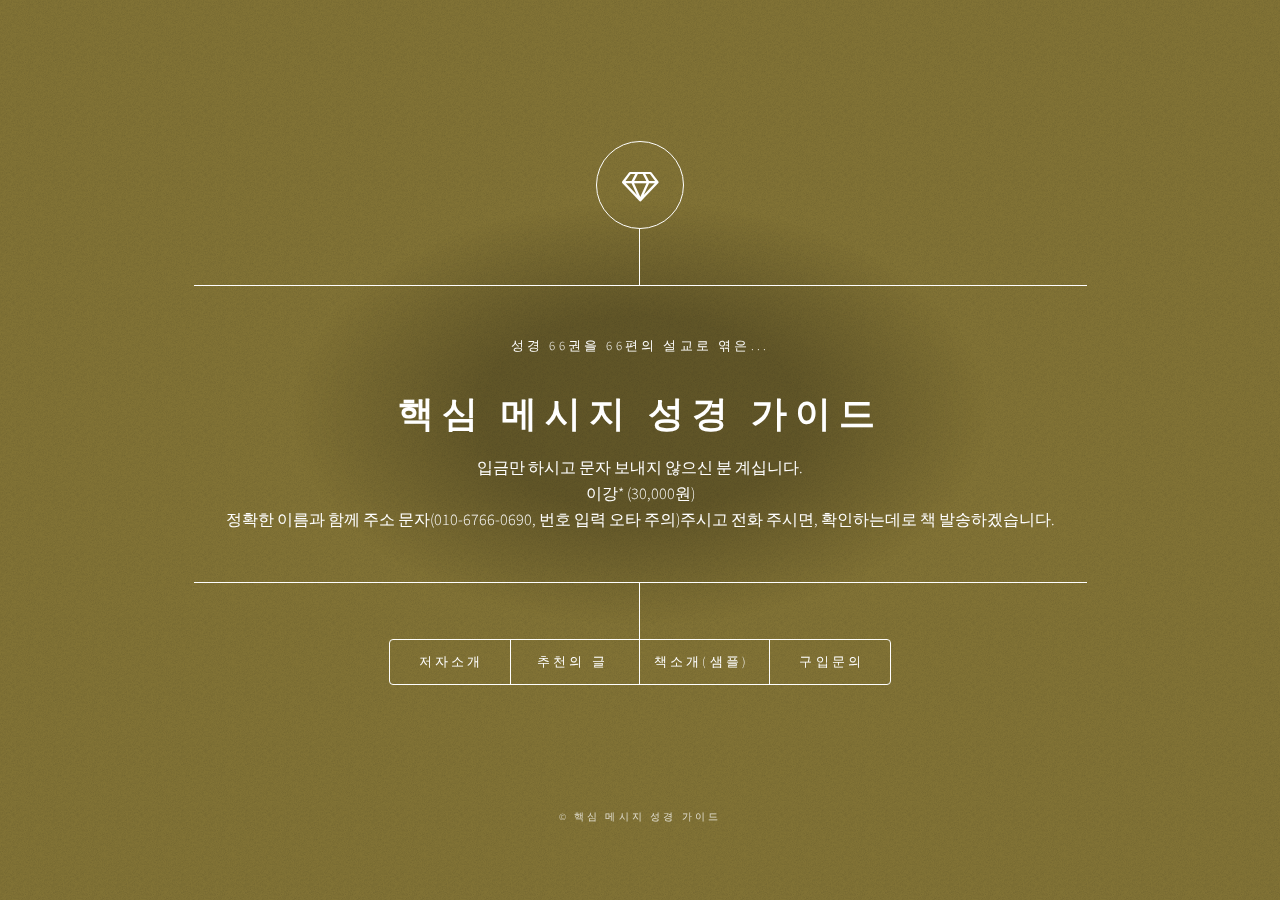
<file: index.html>
<!DOCTYPE HTML>
<!--
Dimension by HTML5 UP
html5up.net | @ajlkn
Free for personal and commercial use under the CCA 3.0 license (html5up.net/license)
-->
<html>
<head>
	<!-- Global site tag (gtag.js) - Google Analytics -->
	<script async src="https://www.googletagmanager.com/gtag/js?id=UA-110671961-1"></script>
	<script>
	window.dataLayer = window.dataLayer || [];
	function gtag(){dataLayer.push(arguments);}
	gtag('js', new Date());

	gtag('config', 'UA-110671961-1');
	</script>

	<title>핵심 메시지 성경 가이드</title>
	<meta charset="utf-8" />
	<meta name="theme-color" content="#f1d152" />
	<meta name="viewport" content="width=device-width, initial-scale=1, user-scalable=no" />
	<link rel="stylesheet" href="assets/css/main.css" />
	<!--[if lte IE 9]><link rel="stylesheet" href="assets/css/ie9.css" /><![endif]-->
	<noscript><link rel="stylesheet" href="assets/css/noscript.css" /></noscript>
</head>
<body>
	<!-- Wrapper -->
	<div id="wrapper">

		<!-- Header -->
		<header id="header">
			<div class="logo">
				<span class="icon fa-diamond"></span>
			</div>
			<div class="content">
				<div class="inner">
					<p>성경 66권을 66편의 설교로 엮은...</p>
					<h1>핵심 메시지 성경 가이드</h1>
					입금만 하시고 문자 보내지 않으신 분 계십니다.<br/>
					이강* (30,000원) <br/>
					정확한 이름과 함께 주소 문자(010-6766-0690, 번호 입력 오타 주의)주시고 전화 주시면, 확인하는데로 책 발송하겠습니다.
				</div>
			</div>
			<nav>
				<ul>
					<li><a href="#intro">저자소개</a></li>
					<li><a href="#recommendation">추천의 글</a></li>
					<li><a href="#about">책소개(샘플)</a></li>
					<li><a href="#contact">구입문의</a></li>
					<!--<li><a href="#elements">Elements</a></li>-->
				</ul>
			</nav>
		</header>

		<!-- Main -->
		<div id="main">

			<!-- Intro -->
			<article id="intro">
				<h2 class="major">저자소개: 남영섭 목사</h2>
				<span class="image main"><img src="images/author.jpg" alt="" /></span>

				<h3>약력</h3>

				<ul class=bio>
					<li>경북 청송 출생(1 9 4 7 )</li>
					<li>경북 청송도평교회에서 신앙생활</li>
					<li>세례(1 9 6 4 년 1 1 월 2 9 일 집례: 정연발 목사)</li>
					<li>목사안수(1 9 8 1 년 9 월 9 일 대구노회)</li>
					<li>대신대학교</li>
					<li>단국대학교 교육대학원 상담심리학 전공</li>
					<li>총신대학 신학대학원, 목회대학원</li>
					<li>의성 누곡, 신리, 포항 하사, 오상교회 전도사 시무</li>
					<li>경중노회 주교연합회 2 3 대 회장 역임</li>
					<li>경산교회 전임전도사 시무</li>
					<li>대구 성지교회 강도사 시무</li>
					<li>서울 혜림교회 부목사 시무</li>
					<li>총회교육부, 고시부, 전도부 실행위원 역임</li>
					<li>동서울노회 교육부장 역임</li>
					<li>동서울노회 교역자회 회장 역임</li>
					<li>동서울노회장 역임</li>
					<li>총회부흥사회 실무회장</li>
					<li>송파경찰서 경목회장 역임</li>
					<li>서울 강동교회 담임(1 9 8 5 ~ 현재)</li>
				</ul>
				<h3>저서</h3>
				<ul class=bio>
					<li>절기설교 가이드(계시록 출판사, 2 0 0 4 )</li>
					<li>주제별 설교 가이드(계시록 출판사, 2 0 0 7 )</li>
					<li>전도 설교 가이드(계시록 출판사, 2 0 1 3 )</li>
				</ul>
			</article>

			<!-- Work -->
			<article id="recommendation">
				<h2 class="major">추천의 글</h2>
				<!--<span class="image main"><img src="images/pic02.jpg" alt="" /></span>-->
				<h3><목회의 마지막 열매></h3>
				<p>
					노회에서 존경 받으며 오랜동안 목회해 오시던 남영섭목사님이 귀중한 설교집을 내셨습니다. 몇 차례 사양했으나 굳이 한미한 목회자의 추천을 간청하셔서 몇 자 적습니다. 이것은 설교집입니다. 한 목회자가 오랜 세월 눈물로 목회하면서 마음 깊은 곳에서 길어낸 설교입니다. 그래서 이 설교에는 성도들에게 한 말씀이라도 더 잘 가르쳐야 겠다는 열정이 담겨 있습니다. 더욱이 한두 구절이 아니라 성경 전체를 풀어서 가르쳐보려는 열심이 이 책을 쓰게 하였습니다. 교인들에게는 좋은 성경공부 교재가 될 것이며, 후학들에게는 성경을 설교하고자 하는 마음을 갖게 할 것입니다. 바라기는 이 책을 읽는 모든 분들께 하나님의 은혜가 함께 하기를 빕니다.
				</p>
				<p align=right>김남준 목사 (열린교회)</p>

				<h3><성경의 핵심을 깊이 있게 파헤친 이 책을 추천하면서...></h3>
				<p>
					과학자들 사이에 파괴적 기술(Destructive Technology)이란 개념이 있다. 새로운 세기에 걸맞는 창의적인 아이디어를 만들어 내기 위해서는 낡은 기술을 해체하고 분해한 뒤에 새로운 기술을 쌓아 올려야 한다는 것이다. 새로운 기술을 개발하는데 가장 걸림돌이 되는 낡은 기술을 파괴하여야 한다는 원리이다.
				</p>
				<p>
					신앙의 세계도 마찬가지이다. 인본주의와 세속주의에 물든 우리의 잘못된 신앙생활의 관행을 타파하고 새로우면서도 창의적인 신앙생활을 하기 위해서는 새롭고도 과감한 시도가 필요하다고 생각한다. 마르셀 프루스트가 “진정한 발견의 항해는 새로운 땅을 찾는 것이 아니라 새로운 눈을 갖는 것”이라고 말했듯이 이 책의 저자 남 영섭 목사님은 평생의 목회 경험에서 생긴 혜안(慧眼)으로 성경을 심도 있게 관찰 연구하여 성경의 핵심적인 내용을 진액으로 만들어 메시지(설교) 형식으로 우리 독자들에게 제시하고 있다.
				</p>
				<p>
					구약에서는 자신을 거룩하게 구별하여(레11:44~45), 좌우로 치우치지 말고(수5:10~15), 사람의 본분을 다하여(전12:9~14), 여호와께 돌아와서(사55:6~13), 여호와를 힘써 알고(호6:1~3), 더딜지라도 끝까지 기다리면(하박국2:1~4) 반드시 좋게 되는 날이 올 것임을 강조하고 있다.
				</p>
				<p>
					신약에서는 왕과 종으로(마2:1~11, 막10:42~45) 오신 예수 그리스도, 인자와 아들로 오신 예수 그리스도(눅19:9~10, 요20:30~31)를 소개하고 그의 증인이 될 것을 강조한다(행1:8). 그러기 위해서는 오직 믿음으로 살아(롬1:16~1), 십자가만을 자랑하고(갈갈6:14), 오래 참아 기다리면 성경에 약속된 복을 반드시 받을 것임을(히6:13~20) 강조한다.
				</p>
				<p>
					17세기 영국의 목사이며 시인이었던 존 단(John Donne, 1572~1631)의 “때려 부수소서 내 마음을(Batter my heart)”라는 시가 떠오른다. “때려 부수소서 내 마음을, 삼위일체 하나님이시여, 당신은 여태껏 단지 두들기고, 입김불고, 비추고, 그리고 수선하려고 할 뿐입니다. 제가 일어나서 설 수 있도록, 저를 꺼꾸러뜨리소서, 그리고 당신의 힘을 쏟아서 깨고, 불고, 태워서 나를 새로이 만드소서…” 라고 기도 형식의 시를 통해 독자들에게 메시지를 선포했듯이 본서의 저자 남영섭목사님은 성경의 핵심을 예리하게 파헤쳐 조리 있게 정리하여 독자들의 마음을 두들기고, 신앙생활의 잘못된 관행을 파괴하고 다시 세워 한국교회와 목회자들, 그리고 많은 그리스도 인들이 성경말씀에 충실하기를 간절히 바라고 있다. 그러한 이 책을 접하는 모든 독자들은 말씀으로 풍성한 은혜를 받고 넘치는 하나님의 은택과 은총을 받으리라 확신하면서 이 책을 강력히 추천한다.
				</p>
				<p align=right>신삼철 목사 (천호교회)</p>

				<h3><핵심 메시지 성경 가이드를 추천하며...></h3>
				<p>
					예전의 어르신들의 말씀들 가운데 “깊은 곳의 샘물은 보약과도 같다”라는 말씀을 들은 적이 있습니다. 이 말씀의 뜻은 깊은 곳의 샘물은 어떠한 오염 물질이나 불순 물질이 섞이지 아니한 순수한 물의 가치를 지니기에, 사람의 몸에 꼭 필요한 영양분만 공급하기 때문인 것입니다. 그렇기에 여기 신앙과 삶의 깊은 곳에서 우러나오는 저자의 글들은 오늘을 살아가는 우리들 모두에게, 삶과 영혼을 살리는 너무나도 풍부한 영양들로 가득 찬 말씀이기에, 모든 분들에게 추천 해드리며, 모든 독자들에게 놀라운 능력들이 함께 하시기를 기도드립니다.
				</p>
				<p align=right>유병용 목사 (브니엘교회)</p>
			</article>

			<!-- About -->
			<article id="about">
				<h2 class="major">책소개</h2>
				<span class="image main"><img src="images/cover_front.jpg" alt="" /></span>
				<h2 class="major">저자의 글</h2>
				<p>
					「핵심 메시지 성경 가이드」를 쓰게된 동기는, 목회 막바지에 다다르면서, 이때까지 내가 무엇을 성도들 앞에서 전했는지 돌아보게 되면서 시작되었습니다. 목회하는 내내 하나님의 말씀으로 성도들을 목양하기 위해 고군분투 했지만, 마음 한 구석에는 여전히 아쉬움이 컸습니다. 이로 인해 제 마음은 늘 심한 갈등에 사로 잡혀 있었습니다. 이것이 동기가 되어, 창세기부터 요한계시록까지 다 전해야겠다는 결심을 하게 되었고, 무릎을 꿇고 성경을 다시 탐독하며 핵심 메시지를 정리하게 되었습니다. 그 결과물이 「핵심 메시지 성경 가이드」라는 책으로 나오게 되었습니다. 이 책을 통해 성경66권이 과연 무엇을 말하는지 묵상하고 고민하며 찾은 중요한 메시지를 66편의 설교로 정리하였습니다.
				</p>
				<p>
					복잡한 설교 흐름을 피하기 위해, 말씀의 내용을 세 가지 질문에 기반하여 다음과 같은 틀 안에서 정리하였습니다.</br>
					① 성경의 구성(이 성경은 어떤 내용으로 구성되었는가?)<br/>
					② 예수 그리스도(이 성경은 예수 그리스도를 어떻게 계시하고 있는가?)<br/>
					③ 교훈(이 성경의 중요한 영적 교훈은 무엇인가?)<br/>
				</p>
				<p>
					시편95:7에서 다윗은 하나님의 말씀 즉 메시지를 하나님의 음성으로 표현했습니다. 하나님의 메시지란 인생들을 향한 하나님의 소식 혹은 음성을 말합니다. 노아, 모세, 다윗처럼 성경에 나오는 수많은 믿음의 사람들은 하나님의 음성에 귀를 기울였습니다. 우리는 하나님의 메시지가 담긴 성경을 아는 만큼 하나님과, 하나님의 성품, 하나님의 뜻을 알게 됩니다. 성경을 아는 만큼 지혜의 인생이 됩니다. 또한, 성경을 아는 만큼 복 있는 인생을 살 수 있습니다.
					「핵심 메시지 성경 가이드」가 설교 준비에 좋은 재료를 제공하는 것뿐 아니라, 성경에 담겨 있는 하나님의 메시지를 발견하고, 그 메시지를 삶에 적용할 수 있게 도움을 주는 마중물의 역할을 할 수 있기를 소망해 봅니다. 그리고 「핵심 메시지 성경 가이드」 원고 정리에 수고한 아들 남재창 박사와 김진욱 전도사님께 고마운 마음을 전합니다. 또 홍이인쇄사 홍수용 사장님 께도 깊은 감사를 전합니다.
				</p>
				<p align=right>2017년 8월 여주후리수양관에서<br/>저자 남영섭</p>
			</p>
			<h2 class="major">목차</h2>

			<h3>제 1부 모세오경</h3>
			<p>
				/<a href=pdf/genesis.pdf target="_blank" class=yellowlink>샘플 내려받기</a>/ 믿음의 가문을 세우라(창세기12:1~9) <br/>
				노예의 삶으로부터 탈출하라(출애굽기14:21~31)<br/>
				거룩하라(레위기11:44~45)<br/>
				질서를 지키라(민수기1:44~54)<br/>
				율법을 재교육 하라(신명기5:1~10)<br/>
			</p>
			<h3>제 2부 역사서</h3>
			<p>
				치우치지 말라(여호수아 5:10~15)<br/>
				거역하지 말라(사사기 2:16~23)<br/>
				/<a href=pdf/ruth.pdf target="_blank" class=yellowlink>샘플 내려받기</a>/ 선택을 잘하라(룻기 1:15~18)<br/>
				/<a href=pdf/samuel1.pdf target="_blank" class=yellowlink>샘플 내려받기</a>/ 오직 순종하라(사무엘상 7:3~4)<br/>
				은총을 빼앗기지 말라(사무엘하 7:8~17)<br/>
				선악간에 갚으리라(열왕기상 3:6~10)<br/>
				선악간에 보응하리라(열왕기하 23:24~27)<br/>
				좋은 역사를 남기라(역대상 17:16~27)<br/>
				하나님은 공의로우시니라(역대하 7:12~18)<br/>
				포로에서 해방되라(에스라 1:1~4)<br/>
				어두움에서 벗어나라(느헤미야 2:5~10)<br/>
				위기에서 벗어나라(에스더 9:20~28)<br/>
			</p>
			<h3>제 3부 시가서</h3>
			<p>
				끝까지 참으라(욥기 23:10~17)<br/>
				/<a href=pdf/psalm.pdf target="_blank"  class=yellowlink>샘플 내려받기</a>/ 하나님께 합당한 예배자가 되라(시편 105:1~11)<br/>
				지혜롭게 살아라(잠언 1:1~9)<br/>
				사람의 본분을 다하라(전도서 12:9)<br/>
				서로 사랑하라(아가서 2:10~14)<br/>
			</p>
			<h3>제 4부 대선지서</h3>
			<p>
				여호와께 돌아오라(이사야 55:6~13)<br/>
				/<a href=pdf/jr.pdf target="_blank" class=yellowlink>샘플 내려받기</a>/ 하나님을 거역하지 말라(예레미야 17:5~11)<br/>
				울어야 할 때 울어라(예레미야 애가 1:1~8)<br/>
				너희는 내가 여호와인 줄 알라(에스겔 6:1~7)<br/>
				마지막 때를 기다리라(다니엘 12:5~13)<br/>
			</p>
			<h3>제 5부 소선지서</h3>
			<p>
				/<a href=pdf/hosea.pdf target="_blank" class=yellowlink>샘플 내려받기</a>/ 힘써 여호와를 알라(호세아 6:1~3)<br/>
				내게로 돌아오라(요엘 2:12~14)<br/>
				여호와를 찾으라(아모스 5:4~6)<br/>
				행한대로 갚으리라(오바댜 1:15~21)<br/>
				일어나 선포하라(요나 3:1~10)<br/>
				너희는 들으라(미가 1:1~7)<br/>
				하나님의 공의를 선포하라(나훔 1:1~8)<br/>
				더딜지라도 기다리라(하박국 2:1~4)<br/>
				너는 오직 나를 경외하라(스바냐 3:1~7)<br/>
				하나님의 일에 참여하라(학개1:7~11)<br/>
				너희는 돌아오라(스가랴 1:1~6)<br/>
				오직 여호와를 존귀하게 여기라(말라기 2:1~9)<br/>
			</p>
			<h3>제 6부 사복음서</h3>
			<p>
				/<a href=pdf/gospels.pdf target="_blank" class=yellowlink>샘플 내려받기</a>/ 왕으로 오신 예수님을 경배하라(마태복음 21:1~11)<br/>
				종으로 오신 예수님을 경배하라(마가복음 10:42~45)<br/>
				인자로 오신 예수님을 경배하라(누가복음 19:9~10)<br/>
				아들로 오신 예수님을 경배하라(요한복음 20:30~31)<br/>
			</p>
			<h3>제 7부 역사서</h3>
			<p>
				예수님의 증인이 되라(사도행전 1:8)<br/>
			</p>
			<h3>제 8부 바울서신</h3>
			<p>
				오직 믿음으로 살라(로마서 1:16~17)<br/>
				덕을 세우는 자가 되라(고린도전서 1:10~17)<br/>
				온전케 되라(고린도후서 13:11~13)<br/>
				바르게 믿으라(갈라디아서 3:10~14)<br/>
				부름에 합당하게 하라(에베소서 4:1~3)<br/>
				선한 것을 분별하라(빌립보서 1:3~11)<br/>
				믿음에 굳게 서라(골로새서 2:6~10)<br/>
				재림 신앙으로 굳게 서라(데살로가니가전서 4:13~18)<br/>
				주의 재림을 열망하라(데살로니가후서 2:1~4)<br/>
				선한 싸움을 싸우라(디모데전서 6:11~16)<br/>
				배우고 확신하는 자가 되라(디모데후서 3:13~17)<br/>
				교회를 진리로 바로 세우라(디도서 3:8~11)<br/>
				한 생명을 소중히 여기라(빌레몬서 1:8~14)<br/>
			</p>
			<h3>제 9부 공동서신</h3>
			<p>
				오래 참아 약속된 복을 받으라(히브리서 6:13~20)<br/>
				/<a href=pdf/james.pdf target="_blank" class=yellowlink>샘플 내려받기</a>/ 행함으로 믿음을 보이라(야고보서 2:18~26)<br/>
				굳게 서라(베드로전서 5:8~11)<br/>
				재림소망으로 굳게 서라(베드로후서 3:1~7)<br/>
				하나님은 사랑이시니라(요한일서 4:7~12)<br/>
				진리와 사랑 안에 거하라(요한이서 1:1~3)<br/>
				진리 안에서 행하라(요한삼서 1:1~4)<br/>
				믿음의 도를 위하여 힘써 싸우라(유다서 1:1~4)<br/>
			</p>
			<h3>제 10부 예언서</h3>
			<p>
				/<a href=pdf/rv.pdf target="_blank" class=yellowlink>샘플 내려받기</a>/ 장차 될 일에 대한 계시니라(요한계시록 1:1~3)<br/>
			</p>


			<span class="image main"><img src="images/cover_back.jpg" alt="" /></span>

			<h2 class="major">오탈자 수정</h2>
			<h3>노란표지</h3>
			<ul>
				<li>7페이지: (롬1:16~1) → (롬1:16~1)</li>
				<li>13페이지: 원수-약한자 → 원수-악한자</li>
				<li>16페이지: 자녀(백성)로소 → 자녀(백성)로서</li>
				<li>31페이지: (3) 가나안 땅 입국준비 → (3) 가나안 땅 입국준비(26~36장)</li>
				<li>34페이지: (3) 하나님이 지시하신 은나팔 → (3) 하나님이 지시하신 은나팔(10장)</li>
				<li>38페이지: (1) 불과 구름은 인도하시는 예수 그리스도를 예표합니다. → (1) 불과 구름은 인도하시는 예수 그리스도를 예표합니다.(1:33)</li>
				<li>38페이지: (2) 모세는 중보자 되시는 예수 그리스도를 예표합니다. → (2) 모세는 중보자 되시는 예수 그리스도를 예표합니다.(5:16)</li>
				<li>39페이지: (3) 유일신 하나님을 재강조합니다. → (3) 유일신 하나님을 재강조합니다.(6:4,4:39)</li>
				<li>47페이지: (6) 인생 최후에 남겨야 할 유언 → (6) 인생 최후에 남겨야 할 유언.(24:14)</li>
				<li>48페이지: (7) 가나안 정복의 중요한 영적 메시지 → (7) 가나안 정복의 중요한 영적 메시지(24:15)</li>
				<li>51페이지: (1) 범죄한 이스라엘의 구원을 위해 보냄 받은 13명의 사사는 구원자 예수 그리스도를 예표합니다. → (1) 범죄한 이스라엘의 구원을 위해 보냄 받은 13명의 사사는 구원자 예수 그리스도를 예표합니다.(2:16)</li>
				<li>51페이지: (2) 여호와 살롬은 평강의 주님으로 세상에 오신 예수 그리스도를 예표 합니다. → (2) 여호와 살롬은 평강의 주님으로 세상에 오신 예수 그리스도를 예표 합니다.(2:24)</li>
				<li>51페이지: (3) 번제와 화목제는 예수 그리스도의 십자가 희생을 예표합니다. → (3) 번제와 화목제는 예수 그리스도의 십자가 희생을 예표합니다.(20:26)</li>
				<li>52페이지 (2) 마지막 문장: 중요한 신앙 자제입니다. → 중요한 신앙 자세입니다.</li>
				<li>74페이지: 하나님은 그 인생의 선악... → 다윗은 그 인생의 선악...</li>
				<li>74페이지: 열왕의 대표적 왕인 다윗은 선악에 대하여 갚으싶니다. → (전체삭제)
				<li>116페이지: 하나님님께서 → 하나님께서</li>
				<li>120페이지: 지혜지가 되어 → 지혜자가 되어</li>
				<li>127페이지: (1) 솔로몬왕은 예수 그리스도의 예표입니다. → (1) 솔로몬왕은 예수 그리스도의 예표입니다.(1:14)</li>
				<li>245페이지 제목: 오직 믿음으로 살리라 → 오직 믿음으로 살라</li>
				<li>269페이지: (2) 계시의 정신에 의한 위대한 영적 지식(17~19장) → (2) 계시의 정신에 의한 위대한 영적 지식(1:17~19)</li>
				<li>298페이지: (7) 성령을 배우는 자의 유익을 교훈합니다. → (7) 성경을 배우는 자의 유익을 교훈합니다.</li>
				<li>304페이지: (1) 바울 사도의 하나님을 향한 감사(1 장) → (1) 바울 사도의 하나님을 향한 감사(1~7)</li>
				<li>313페이지: (3) 영원한 구원의 근원의 되신 예수 그리스도(5:8~9) → (3) 영원한 구원의 근원 되신 예수 그리스도(5:8~9)</li>
				<li>320페이지: 헤치는 → 해치는</li>
				<li>356페이지: (3) 장차 될 일에 대한 계시(4~22 장) → (3) 장차 될 일에 대한 계시(4~9장)</li>
				<li>357페이지: 1 4 → 1/4</li>
				<li>357페이지: 1 3 → 1/3</li>
			</ul>
			<h3>파란표지</h3>
			<ul>
				<li>6페이지: (롬1:16~1) → (롬1:16~1)</li>
				<li>13페이지: 원수-약한자 → 원수-악한자</li>
				<li>17페이지: 자녀(백성)로소 → 자녀(백성)로서</li>
				<li>32페이지: (3) 가나안 땅 입국준비 → (3) 가나안 땅 입국준비(26~36장)</li>
				<li>35페이지: (3) 하나님이 지시하신 은나팔 → (3) 하나님이 지시하신 은나팔(10장)</li>
				<li>39페이지: (1) 불과 구름은 인도하시는 예수 그리스도를 예표합니다. → (1) 불과 구름은 인도하시는 예수 그리스도를 예표합니다.(1:33)</li>
				<li>39페이지: (2) 모세는 중보자 되시는 예수 그리스도를 예표합니다. → (2) 모세는 중보자 되시는 예수 그리스도를 예표합니다.(5:16)</li>
				<li>40페이지: (3) 유일신 하나님을 재강조합니다. → (3) 유일신 하나님을 재강조합니다.(6:4,4:39)</li>
				<li>47페이지: (6) 인생 최후에 남겨야 할 유언 → (6) 인생 최후에 남겨야 할 유언.(24:14)</li>
				<li>48페이지: (7) 가나안 정복의 중요한 영적 메시지 → (7) 가나안 정복의 중요한 영적 메시지(24:15)</li>
				<li>51페이지: (1) 범죄한 이스라엘의 구원을 위해 보냄 받은 13명의 사사는 구원자 예수 그리스도를 예표합니다. → (1) 범죄한 이스라엘의 구원을 위해 보냄 받은 13명의 사사는 구원자 예수 그리스도를 예표합니다.(2:16)</li>
				<li>51페이지: (2) 여호와 살롬은 평강의 주님으로 세상에 오신 예수 그리스도를 예표 합니다. → (2) 여호와 살롬은 평강의 주님으로 세상에 오신 예수 그리스도를 예표 합니다.(2:24)</li>
				<li>51페이지: (3) 번제와 화목제는 예수 그리스도의 십자가 희생을 예표합니다. → (3) 번제와 화목제는 예수 그리스도의 십자가 희생을 예표합니다.(20:26)</li>
				<li>52페이지 마지막 문장: 중요한 신앙 자제입니다. → 중요한 신앙 자세입니다.</li>
				<li>74페이지: 하나님은 그 인생의 선악... → 다윗은 그 인생의 선악...</li>
				<li>74페이지: 열왕의 대표적 왕인 다윗은 선악에 대하여 갚으싶니다. → (전체삭제)
				<li>116페이지: 하나님님께서 → 하나님께서</li>
				<li>121페이지: 지혜지가 되어 → 지혜자가 되어</li>
				<li>128페이지: (1) 솔로몬왕은 예수 그리스도의 예표입니다. → (1) 솔로몬왕은 예수 그리스도의 예표입니다.(1:14)</li>
				<li>248페이지 제목: 오직 믿음으로 살리라 → 오직 믿음으로 살라</li>
				<li>273페이지: (2) 계시의 정신에 의한 위대한 영적 지식(17~19장) → (2) 계시의 정신에 의한 위대한 영적 지식(1:17~19)</li>
				<li>303페이지: (7) 성령을 배우는 자의 유익을 교훈합니다. → (7) 성경을 배우는 자의 유익을 교훈합니다.</li>
				<li>309페이지: (1) 바울 사도의 하나님을 향한 감사(1 장) → (1) 바울 사도의 하나님을 향한 감사(1~7)</li>
				<li>317페이지: (3) 영원한 구원의 근원의 되신 예수 그리스도(5:8~9) → (3) 영원한 구원의 근원 되신 예수 그리스도(5:8~9)</li>
				<li>325페이지: 헤치는 → 해치는</li>
				<li>360페이지: (3) 장차 될 일에 대한 계시(4~22 장) → (3) 장차 될 일에 대한 계시(4~9장)</li>
				<li>360페이지: 1 4 → 1/4</li>
				<li>360페이지: 1 3 → 1/3</li>
			</ul>

		</article>

		<!-- Contact -->
		<article id="contact">
			<h2 class="major">구입문의</h2>
			<h3>서점구입</h3>
			<p>
				책값 12,000원<br/>
				엠마오 서점 (서울, 02-409-6941)
			</p>

			<h3>저자 직접 구입</h3>
			<p>
				책값 12,000원 (택배비 저자 부담)<br/>
				* 입금계좌로 송금하시고 주소/성명/연락처로 문자 주신 후 전화주시면 일과시간에 바로 보내드립니다.<br/>
				* 전화번호 잘못 입력으로 입금만 하시고 문자를 못받는 경우가 있으니, 입금하시고 주소/성명/연락처 문자 주신 후 꼭 전화주십시오.<br/>
				* 택배가 일주일 이상 도착하지 않을 경우, 저자 전화로 연락하셔서 송금 날짜, 성명, 주소 정보 등을 알려주십시오.<br/>
				<br/>
				* 대량구매시 할인 혜택이 있으니 저자와 직접 상의하십시오.
			</p>
			<p>
				전화(문자): 010-6766-0690 (남영섭 목사)<br/>
				국민은행: 082-24-0005-117 (남영섭)<br/>
				농협: 356-0737-0237-83 (남영섭)<br/>
				Email: corebible@lifove.net<br/>
			</p>
			<h3> 그 외 저서 구입</h3>
			<p>
				<img src=images/01_seasons.jpg width=30%>
				<img src=images/02_themes.jpg width=30%>
				<img src=images/03_evan.jpg width=30%>
				<br/>
				* 3권 함께 구입시 3만원에 보내드립니다.(택배비 저자 부담)
				<br/>
				<br/>
				* 각권 가격
				<br/>
				절기 설교 가이드: 10,000원
				<br/>
				핵심 주제 설교 가이드: 17,000원
				<br/>
				전도 설교 가이드: 10,000원
			</p>
			<!--<form method="post" action="#">
			<div class="field half first">
			<label for="name">Name</label>
			<input type="text" name="name" id="name" />
		</div>
		<div class="field half">
		<label for="email">Email</label>
		<input type="text" name="email" id="email" />
	</div>
	<div class="field">
	<label for="message">Message</label>
	<textarea name="message" id="message" rows="4"></textarea>
</div>
<ul class="actions">
<li><input type="submit" value="Send Message" class="special" /></li>
<li><input type="reset" value="Reset" /></li>
</ul>
</form>
<ul class="icons">
<li><a href="#" class="icon fa-twitter"><span class="label">Twitter</span></a></li>
<li><a href="#" class="icon fa-facebook"><span class="label">Facebook</span></a></li>
<li><a href="#" class="icon fa-instagram"><span class="label">Instagram</span></a></li>
<li><a href="#" class="icon fa-github"><span class="label">GitHub</span></a></li>
</ul>-->
</article>

<!-- Elements -->
<article id="elements">
	<h2 class="major">Elements</h2>

	<section>
		<h3 class="major">Text</h3>
		<p>This is <b>bold</b> and this is <strong>strong</strong>. This is <i>italic</i> and this is <em>emphasized</em>.
			This is <sup>superscript</sup> text and this is <sub>subscript</sub> text.
			This is <u>underlined</u> and this is code: <code>for (;;) { ... }</code>. Finally, <a href="#">this is a link</a>.</p>
			<hr />
			<h2>Heading Level 2</h2>
			<h3>Heading Level 3</h3>
			<h4>Heading Level 4</h4>
			<h5>Heading Level 5</h5>
			<h6>Heading Level 6</h6>
			<hr />
			<h4>Blockquote</h4>
			<blockquote>Fringilla nisl. Donec accumsan interdum nisi, quis tincidunt felis sagittis eget tempus euismod. Vestibulum ante ipsum primis in faucibus vestibulum. Blandit adipiscing eu felis iaculis volutpat ac adipiscing accumsan faucibus. Vestibulum ante ipsum primis in faucibus lorem ipsum dolor sit amet nullam adipiscing eu felis.</blockquote>
			<h4>Preformatted</h4>
			<pre><code>i = 0;

				while (!deck.isInOrder()) {
					print 'Iteration ' + i;
					deck.shuffle();
					i++;
				}

				print 'It took ' + i + ' iterations to sort the deck.';</code></pre>
			</section>

			<section>
				<h3 class="major">Lists</h3>

				<h4>Unordered</h4>
				<ul>
					<li>Dolor pulvinar etiam.</li>
					<li>Sagittis adipiscing.</li>
					<li>Felis enim feugiat.</li>
				</ul>

				<h4>Alternate</h4>
				<ul class="alt">
					<li>Dolor pulvinar etiam.</li>
					<li>Sagittis adipiscing.</li>
					<li>Felis enim feugiat.</li>
				</ul>

				<h4>Ordered</h4>
				<ol>
					<li>Dolor pulvinar etiam.</li>
					<li>Etiam vel felis viverra.</li>
					<li>Felis enim feugiat.</li>
					<li>Dolor pulvinar etiam.</li>
					<li>Etiam vel felis lorem.</li>
					<li>Felis enim et feugiat.</li>
				</ol>
				<h4>Icons</h4>
				<ul class="icons">
					<li><a href="#" class="icon fa-twitter"><span class="label">Twitter</span></a></li>
					<li><a href="#" class="icon fa-facebook"><span class="label">Facebook</span></a></li>
					<li><a href="#" class="icon fa-instagram"><span class="label">Instagram</span></a></li>
					<li><a href="#" class="icon fa-github"><span class="label">Github</span></a></li>
				</ul>

				<h4>Actions</h4>
				<ul class="actions">
					<li><a href="#" class="button special">Default</a></li>
					<li><a href="#" class="button">Default</a></li>
				</ul>
				<ul class="actions vertical">
					<li><a href="#" class="button special">Default</a></li>
					<li><a href="#" class="button">Default</a></li>
				</ul>
			</section>

			<section>
				<h3 class="major">Table</h3>
				<h4>Default</h4>
				<div class="table-wrapper">
					<table>
						<thead>
							<tr>
								<th>Name</th>
								<th>Description</th>
								<th>Price</th>
							</tr>
						</thead>
						<tbody>
							<tr>
								<td>Item One</td>
								<td>Ante turpis integer aliquet porttitor.</td>
								<td>29.99</td>
							</tr>
							<tr>
								<td>Item Two</td>
								<td>Vis ac commodo adipiscing arcu aliquet.</td>
								<td>19.99</td>
							</tr>
							<tr>
								<td>Item Three</td>
								<td> Morbi faucibus arcu accumsan lorem.</td>
								<td>29.99</td>
							</tr>
							<tr>
								<td>Item Four</td>
								<td>Vitae integer tempus condimentum.</td>
								<td>19.99</td>
							</tr>
							<tr>
								<td>Item Five</td>
								<td>Ante turpis integer aliquet porttitor.</td>
								<td>29.99</td>
							</tr>
						</tbody>
						<tfoot>
							<tr>
								<td colspan="2"></td>
								<td>100.00</td>
							</tr>
						</tfoot>
					</table>
				</div>

				<h4>Alternate</h4>
				<div class="table-wrapper">
					<table class="alt">
						<thead>
							<tr>
								<th>Name</th>
								<th>Description</th>
								<th>Price</th>
							</tr>
						</thead>
						<tbody>
							<tr>
								<td>Item One</td>
								<td>Ante turpis integer aliquet porttitor.</td>
								<td>29.99</td>
							</tr>
							<tr>
								<td>Item Two</td>
								<td>Vis ac commodo adipiscing arcu aliquet.</td>
								<td>19.99</td>
							</tr>
							<tr>
								<td>Item Three</td>
								<td> Morbi faucibus arcu accumsan lorem.</td>
								<td>29.99</td>
							</tr>
							<tr>
								<td>Item Four</td>
								<td>Vitae integer tempus condimentum.</td>
								<td>19.99</td>
							</tr>
							<tr>
								<td>Item Five</td>
								<td>Ante turpis integer aliquet porttitor.</td>
								<td>29.99</td>
							</tr>
						</tbody>
						<tfoot>
							<tr>
								<td colspan="2"></td>
								<td>100.00</td>
							</tr>
						</tfoot>
					</table>
				</div>
			</section>

			<section>
				<h3 class="major">Buttons</h3>
				<ul class="actions">
					<li><a href="#" class="button special">Special</a></li>
					<li><a href="#" class="button">Default</a></li>
				</ul>
				<ul class="actions">
					<li><a href="#" class="button">Default</a></li>
					<li><a href="#" class="button small">Small</a></li>
				</ul>
				<ul class="actions">
					<li><a href="#" class="button special icon fa-download">Icon</a></li>
					<li><a href="#" class="button icon fa-download">Icon</a></li>
				</ul>
				<ul class="actions">
					<li><span class="button special disabled">Disabled</span></li>
					<li><span class="button disabled">Disabled</span></li>
				</ul>
			</section>

			<section>
				<h3 class="major">Form</h3>
				<form method="post" action="#">
					<div class="field half first">
						<label for="demo-name">Name</label>
						<input type="text" name="demo-name" id="demo-name" value="" placeholder="Jane Doe" />
					</div>
					<div class="field half">
						<label for="demo-email">Email</label>
						<input type="email" name="demo-email" id="demo-email" value="" placeholder="jane@untitled.tld" />
					</div>
					<div class="field">
						<label for="demo-category">Category</label>
						<div class="select-wrapper">
							<select name="demo-category" id="demo-category">
								<option value="">-</option>
								<option value="1">Manufacturing</option>
								<option value="1">Shipping</option>
								<option value="1">Administration</option>
								<option value="1">Human Resources</option>
							</select>
						</div>
					</div>
					<div class="field half first">
						<input type="radio" id="demo-priority-low" name="demo-priority" checked>
						<label for="demo-priority-low">Low</label>
					</div>
					<div class="field half">
						<input type="radio" id="demo-priority-high" name="demo-priority">
						<label for="demo-priority-high">High</label>
					</div>
					<div class="field half first">
						<input type="checkbox" id="demo-copy" name="demo-copy">
						<label for="demo-copy">Email me a copy</label>
					</div>
					<div class="field half">
						<input type="checkbox" id="demo-human" name="demo-human" checked>
						<label for="demo-human">Not a robot</label>
					</div>
					<div class="field">
						<label for="demo-message">Message</label>
						<textarea name="demo-message" id="demo-message" placeholder="Enter your message" rows="6"></textarea>
					</div>
					<ul class="actions">
						<li><input type="submit" value="Send Message" class="special" /></li>
						<li><input type="reset" value="Reset" /></li>
					</ul>
				</form>
			</section>

		</article>

	</div>

	<!-- Footer -->
	<footer id="footer">
		<p class="copyright">&copy; 핵심 메시지 성경 가이드</p>
		<iframe width=0  src='http://www.lifove.net/log/writelog.php?from=Core' scrolling=no frameborder=0 height=0></iframe>
	</footer>

</div>

<!-- BG -->
<div id="bg"></div>

<!-- Scripts -->
<script src="assets/js/jquery.min.js"></script>
<script src="assets/js/skel.min.js"></script>
<script src="assets/js/util.js"></script>
<script src="assets/js/main.js"></script>
</body>
</html>
</file>
<file: assets/css/ie9.css>
/*
	Dimension by HTML5 UP
	html5up.net | @ajlkn
	Free for personal and commercial use under the CCA 3.0 license (html5up.net/license)
*/

/* BG */

	#bg:before {
		background: rgba(19, 21, 25, 0.5);
	}

/* Header */

	#header .logo {
		margin: 0 auto;
	}

	#header .content {
		display: inline-block;
	}

	#header nav ul {
		display: inline-block;
	}

		#header nav ul li {
			display: inline-block;
		}

/* Main */

	#main article {
		margin: 0 auto;
	}
</file>
<file: assets/css/noscript.css>
/*
	Dimension by HTML5 UP
	html5up.net | @ajlkn
	Free for personal and commercial use under the CCA 3.0 license (html5up.net/license)
*/

/* Main */

	#main article {
		opacity: 1;
		margin: 4rem 0 0 0;
	}
</file>
<file: assets/css/main.css>
@import url(font-awesome.min.css);
@import url("https://fonts.googleapis.com/css?family=Source+Sans+Pro:300italic,600italic,300,600");

/*
Dimension by HTML5 UP
html5up.net | @ajlkn
Free for personal and commercial use under the CCA 3.0 license (html5up.net/license)
*/

/* Reset */

html, body, div, span, applet, object, iframe, h1, h2, h3, h4, h5, h6, p, blockquote, pre, a, abbr, acronym, address, big, cite, code, del, dfn, em, img, ins, kbd, q, s, samp, small, strike, strong, sub, sup, tt, var, b, u, i, center, dl, dt, dd, ol, ul, li, fieldset, form, label, legend, table, caption, tbody, tfoot, thead, tr, th, td, article, aside, canvas, details, embed, figure, figcaption, footer, header, hgroup, menu, nav, output, ruby, section, summary, time, mark, audio, video {
	margin: 0;
	padding: 0;
	border: 0;
	font-size: 100%;
	font: inherit;
	vertical-align: baseline;
}

article, aside, details, figcaption, figure, footer, header, hgroup, menu, nav, section {
	display: block;
}

body {
	line-height: 1;
}

ol, ul {
	list-style: none;
}

blockquote, q {
	quotes: none;
}

blockquote:before, blockquote:after, q:before, q:after {
	content: '';
	content: none;
}

table {
	border-collapse: collapse;
	border-spacing: 0;
}

body {
	-webkit-text-size-adjust: none;
}

/* Box Model */

*, *:before, *:after {
	-moz-box-sizing: border-box;
	-webkit-box-sizing: border-box;
	box-sizing: border-box;
}

/* Basic */

@-ms-viewport {
	width: device-width;
}

@media screen and (max-width: 480px) {

	html, body {
		min-width: 320px;
	}

}

body {
	background: #1b1f22;
}

body.is-loading *, body.is-loading *:before, body.is-loading *:after, body.is-switching *, body.is-switching *:before, body.is-switching *:after {
	-moz-animation: none !important;
	-webkit-animation: none !important;
	-ms-animation: none !important;
	animation: none !important;
	-moz-transition: none !important;
	-webkit-transition: none !important;
	-ms-transition: none !important;
	transition: none !important;
	-moz-transition-delay: none !important;
	-webkit-transition-delay: none !important;
	-ms-transition-delay: none !important;
	transition-delay: none !important;
}

/* Type */

html {
	font-size: 16pt;
}

@media screen and (max-width: 1680px) {

	html {
		font-size: 12pt;
	}

}

@media screen and (max-width: 736px) {

	html {
		font-size: 11pt;
	}

}

@media screen and (max-width: 360px) {

	html {
		font-size: 10pt;
	}

}

body, input, select, textarea {
	color: #ffffff;
	font-family: "Source Sans Pro", sans-serif;
	font-weight: 300;
	font-size: 1rem;
	line-height: 1.65;
}

a {
	-moz-transition: color 0.2s ease-in-out, background-color 0.2s ease-in-out, border-bottom-color 0.2s ease-in-out;
	-webkit-transition: color 0.2s ease-in-out, background-color 0.2s ease-in-out, border-bottom-color 0.2s ease-in-out;
	-ms-transition: color 0.2s ease-in-out, background-color 0.2s ease-in-out, border-bottom-color 0.2s ease-in-out;
	transition: color 0.2s ease-in-out, background-color 0.2s ease-in-out, border-bottom-color 0.2s ease-in-out;
	border-bottom: dotted 1px rgba(255, 255, 255, 0.5);
	text-decoration: none;
	color: inherit;
}

.yellowlink {
	color: #f1d152;
}

a:hover {
	border-bottom-color: transparent;
}

strong, b {
	color: #ffffff;
	font-weight: 600;
}

em, i {
	font-style: italic;
}

p {
	margin: 0 0 2rem 0;
}

h1, h2, h3, h4, h5, h6 {
	color: #ffffff;
	font-weight: 600;
	line-height: 1.5;
	margin: 0 0 1rem 0;
	text-transform: uppercase;
	letter-spacing: 0.2rem;
}

h1 a, h2 a, h3 a, h4 a, h5 a, h6 a {
	color: inherit;
	text-decoration: none;
}

h1.major, h2.major, h3.major, h4.major, h5.major, h6.major {
	border-bottom: solid 1px #ffffff;
	width: -moz-max-content;
	width: -webkit-max-content;
	width: -ms-max-content;
	width: max-content;
	padding-bottom: 0.5rem;
	margin: 0 0 2rem 0;
}

h1 {
	font-size: 2.25rem;
	line-height: 1.3;
	letter-spacing: 0.5rem;
}

h2 {
	font-size: 1.5rem;
	line-height: 1.4;
	letter-spacing: 0.5rem;
}

h3 {
	font-size: 1rem;
}

h4 {
	font-size: 0.8rem;
}

h5 {
	font-size: 0.7rem;
}

h6 {
	font-size: 0.6rem;
}

@media screen and (max-width: 736px) {

	h1 {
		font-size: 1.75rem;
		line-height: 1.4;
	}

	h2 {
		font-size: 1.25em;
		line-height: 1.5;
	}

}

sub {
	font-size: 0.8rem;
	position: relative;
	top: 0.5rem;
}

sup {
	font-size: 0.8rem;
	position: relative;
	top: -0.5rem;
}

blockquote {
	border-left: solid 4px #ffffff;
	font-style: italic;
	margin: 0 0 2rem 0;
	padding: 0.5rem 0 0.5rem 2rem;
}

code {
	background: rgba(255, 255, 255, 0.075);
	border-radius: 4px;
	font-family: "Courier New", monospace;
	font-size: 0.9rem;
	margin: 0 0.25rem;
	padding: 0.25rem 0.65rem;
}

pre {
	-webkit-overflow-scrolling: touch;
	font-family: "Courier New", monospace;
	font-size: 0.9rem;
	margin: 0 0 2rem 0;
}

pre code {
	display: block;
	line-height: 1.75;
	padding: 1rem 1.5rem;
	overflow-x: auto;
}

hr {
	border: 0;
	border-bottom: solid 1px #ffffff;
	margin: 2.75rem 0;
}

.align-left {
	text-align: left;
}

.align-center {
	text-align: center;
}

.align-right {
	text-align: right;
}

/* Form */

form {
	margin: 0 0 2.5rem 0;
}

form .field {
	margin: 0 0 1.5rem 0;
}

form .field.half {
	width: 50%;
	float: left;
	padding: 0 0 0 0.75rem;
}

form .field.half.first {
	padding: 0 0.75rem 0 0;
}

form > .actions {
	margin: 1.875rem 0 0 0 !important;
}

@media screen and (max-width: 736px) {

	form .field {
		margin: 0 0 1.125rem 0;
	}

	form .field.half {
		padding: 0 0 0 0.5625rem;
	}

	form .field.half.first {
		padding: 0 0.5625rem 0 0;
	}

	form > .actions {
		margin: 1.5rem 0 0 0 !important;
	}

}

@media screen and (max-width: 480px) {

	form .field.half {
		width: 100%;
		float: none;
		padding: 0;
	}

	form .field.half.first {
		padding: 0;
	}

}

label {
	color: #ffffff;
	display: block;
	font-size: 0.8rem;
	font-weight: 300;
	letter-spacing: 0.2rem;
	line-height: 1.5;
	margin: 0 0 1rem 0;
	text-transform: uppercase;
}

input[type="text"],
input[type="password"],
input[type="email"],
input[type="tel"],
select,
textarea {
	-moz-appearance: none;
	-webkit-appearance: none;
	-ms-appearance: none;
	appearance: none;
	-moz-transition: border-color 0.2s ease-in-out, box-shadow 0.2s ease-in-out, background-color 0.2s ease-in-out;
	-webkit-transition: border-color 0.2s ease-in-out, box-shadow 0.2s ease-in-out, background-color 0.2s ease-in-out;
	-ms-transition: border-color 0.2s ease-in-out, box-shadow 0.2s ease-in-out, background-color 0.2s ease-in-out;
	transition: border-color 0.2s ease-in-out, box-shadow 0.2s ease-in-out, background-color 0.2s ease-in-out;
	background: transparent;
	border-radius: 4px;
	border: solid 1px #ffffff;
	color: inherit;
	display: block;
	outline: 0;
	padding: 0 1rem;
	text-decoration: none;
	width: 100%;
}

input[type="text"]:invalid,
input[type="password"]:invalid,
input[type="email"]:invalid,
input[type="tel"]:invalid,
select:invalid,
textarea:invalid {
	box-shadow: none;
}

input[type="text"]:focus,
input[type="password"]:focus,
input[type="email"]:focus,
input[type="tel"]:focus,
select:focus,
textarea:focus {
	background: rgba(255, 255, 255, 0.075);
	border-color: #ffffff;
	box-shadow: 0 0 0 1px #ffffff;
}

select option {
	background: #1b1f22;
	color: #ffffff;
}

.select-wrapper {
	text-decoration: none;
	display: block;
	position: relative;
}

.select-wrapper:before {
	-moz-osx-font-smoothing: grayscale;
	-webkit-font-smoothing: antialiased;
	font-family: FontAwesome;
	font-style: normal;
	font-weight: normal;
	text-transform: none !important;
}

.select-wrapper:before {
	color: #ffffff;
	content: '\f107';
	display: block;
	height: 2.75rem;
	line-height: calc(2.75rem + 0em);
	pointer-events: none;
	position: absolute;
	right: 0;
	text-align: center;
	top: 0;
	width: 2.75rem;
}

.select-wrapper select::-ms-expand {
	display: none;
}

input[type="text"],
input[type="password"],
input[type="email"],
select {
	height: 2.75rem;
}

textarea {
	padding: 0.75rem 1rem;
}

input[type="checkbox"],
input[type="radio"] {
	-moz-appearance: none;
	-webkit-appearance: none;
	-ms-appearance: none;
	appearance: none;
	display: block;
	float: left;
	margin-right: -2rem;
	opacity: 0;
	width: 1rem;
	z-index: -1;
}

input[type="checkbox"] + label,
input[type="radio"] + label {
	text-decoration: none;
	-moz-user-select: none;
	-webkit-user-select: none;
	-ms-user-select: none;
	user-select: none;
	color: #ffffff;
	cursor: pointer;
	display: inline-block;
	font-size: 0.8rem;
	font-weight: 300;
	margin: 0 0 0.5rem 0;
	padding-left: 2.65rem;
	padding-right: 0.75rem;
	position: relative;
}

input[type="checkbox"] + label:before,
input[type="radio"] + label:before {
	-moz-osx-font-smoothing: grayscale;
	-webkit-font-smoothing: antialiased;
	font-family: FontAwesome;
	font-style: normal;
	font-weight: normal;
	text-transform: none !important;
}

input[type="checkbox"] + label:before,
input[type="radio"] + label:before {
	-moz-transition: border-color 0.2s ease-in-out, box-shadow 0.2s ease-in-out, background-color 0.2s ease-in-out;
	-webkit-transition: border-color 0.2s ease-in-out, box-shadow 0.2s ease-in-out, background-color 0.2s ease-in-out;
	-ms-transition: border-color 0.2s ease-in-out, box-shadow 0.2s ease-in-out, background-color 0.2s ease-in-out;
	transition: border-color 0.2s ease-in-out, box-shadow 0.2s ease-in-out, background-color 0.2s ease-in-out;
	border-radius: 4px;
	border: solid 1px #ffffff;
	content: '';
	display: inline-block;
	height: 1.65rem;
	left: 0;
	line-height: calc(1.58125rem + 0em);
	position: absolute;
	text-align: center;
	top: -0.125rem;
	width: 1.65rem;
}

input[type="checkbox"]:checked + label:before,
input[type="radio"]:checked + label:before {
	background: #ffffff !important;
	border-color: #ffffff !important;
	color: #1b1f22;
	content: '\f00c';
}

input[type="checkbox"]:focus + label:before,
input[type="radio"]:focus + label:before {
	background: rgba(255, 255, 255, 0.075);
	border-color: #ffffff;
	box-shadow: 0 0 0 1px #ffffff;
}

input[type="checkbox"] + label:before {
	border-radius: 4px;
}

input[type="radio"] + label:before {
	border-radius: 100%;
}

::-webkit-input-placeholder {
	color: rgba(255, 255, 255, 0.5) !important;
	opacity: 1.0;
}

:-moz-placeholder {
	color: rgba(255, 255, 255, 0.5) !important;
	opacity: 1.0;
}

::-moz-placeholder {
	color: rgba(255, 255, 255, 0.5) !important;
	opacity: 1.0;
}

:-ms-input-placeholder {
	color: rgba(255, 255, 255, 0.5) !important;
	opacity: 1.0;
}

.formerize-placeholder {
	color: rgba(255, 255, 255, 0.5) !important;
	opacity: 1.0;
}

/* Box */

.box {
	border-radius: 4px;
	border: solid 1px #ffffff;
	margin-bottom: 2rem;
	padding: 1.5em;
}

.box > :last-child,
.box > :last-child > :last-child,
.box > :last-child > :last-child > :last-child {
	margin-bottom: 0;
}

.box.alt {
	border: 0;
	border-radius: 0;
	padding: 0;
}

/* Icon */

.icon {
	text-decoration: none;
	border-bottom: none;
	position: relative;
}

.icon:before {
	-moz-osx-font-smoothing: grayscale;
	-webkit-font-smoothing: antialiased;
	font-family: FontAwesome;
	font-style: normal;
	font-weight: normal;
	text-transform: none !important;
}

.icon > .label {
	display: none;
}

/* Image */

.image {
	border-radius: 4px;
	border: 0;
	display: inline-block;
	position: relative;
}

.image:before {
	-moz-pointer-events: none;
	-webkit-pointer-events: none;
	-ms-pointer-events: none;
	pointer-events: none;
	background-image: url("../../images/overlay.png");
	background-color: rgba(19, 21, 25, 0.5);
	border-radius: 4px;
	content: '';
	display: block;
	height: 100%;
	left: 0;
	opacity: 0.5;
	position: absolute;
	top: 0;
	width: 100%;
}

.image img {
	border-radius: 4px;
	display: block;
}

.image.left, .image.right {
	max-width: 40%;
}

.image.left img, .image.right img {
	width: 100%;
}

.image.left {
	float: left;
	padding: 0 1.5em 1em 0;
	top: 0.25em;
}

.image.right {
	float: right;
	padding: 0 0 1em 1.5em;
	top: 0.25em;
}

.image.fit {
	display: block;
	margin: 0 0 2rem 0;
	width: 100%;
}

.image.fit img {
	width: 100%;
}

.image.main {
	display: block;
	margin: 2.5rem 0;
	width: 100%;
}

.image.main img {
	width: 100%;
}

@media screen and (max-width: 736px) {

	.image.main {
		margin: 2rem 0;
	}

}

@media screen and (max-width: 480px) {

	.image.main {
		margin: 1.5rem 0;
	}

}

/* List */

ol {
	list-style: decimal;
	margin: 0 0 2rem 0;
	padding-left: 1.25em;
}

ol li {
	padding-left: 0.25em;
}

ul {
	list-style: disc;
	margin: 0 0 2rem 0;
	padding-left: 1em;
}

ul li {
	padding-left: 0.5em;
}

ul.alt {
	list-style: none;
	padding-left: 0;
}

ul.alt li {
	border-top: solid 1px #ffffff;
	padding: 0.5em 0;
}

ul.alt li:first-child {
	border-top: 0;
	padding-top: 0;
}

ul.icons {
	cursor: default;
	list-style: none;
	padding-left: 0;
}

ul.icons li {
	display: inline-block;
	padding: 0 0.75em 0 0;
}

ul.icons li:last-child {
	padding-right: 0;
}

ul.icons li a {
	border-radius: 100%;
	box-shadow: inset 0 0 0 1px #ffffff;
	display: inline-block;
	height: 2.25rem;
	line-height: 2.25rem;
	text-align: center;
	width: 2.25rem;
}

ul.icons li a:hover {
	background-color: rgba(255, 255, 255, 0.075);
}

ul.icons li a:active {
	background-color: rgba(255, 255, 255, 0.175);
}

ul.actions {
	cursor: default;
	list-style: none;
	padding-left: 0;
}

ul.actions li {
	display: inline-block;
	padding: 0 1rem 0 0;
	vertical-align: middle;
}

ul.actions li:last-child {
	padding-right: 0;
}

ul.actions.small li {
	padding: 0 0.5rem 0 0;
}

ul.actions.vertical li {
	display: block;
	padding: 1rem 0 0 0;
}

ul.actions.vertical li:first-child {
	padding-top: 0;
}

ul.actions.vertical li > * {
	margin-bottom: 0;
}

ul.actions.vertical.small li {
	padding: 0.5rem 0 0 0;
}

ul.actions.vertical.small li:first-child {
	padding-top: 0;
}

ul.actions.fit {
	display: table;
	margin-left: -1rem;
	padding: 0;
	table-layout: fixed;
	width: calc(100% + 1rem);
}

ul.actions.fit li {
	display: table-cell;
	padding: 0 0 0 1rem;
}

ul.actions.fit li > * {
	margin-bottom: 0;
}

ul.actions.fit.small {
	margin-left: -0.5rem;
	width: calc(100% + 0.5rem);
}

ul.actions.fit.small li {
	padding: 0 0 0 0.5rem;
}

@media screen and (max-width: 480px) {

	ul.actions {
		margin: 0 0 2rem 0;
	}

	ul.actions li {
		padding: 1rem 0 0 0;
		display: block;
		text-align: center;
		width: 100%;
	}

	ul.actions li:first-child {
		padding-top: 0;
	}

	ul.actions li > * {
		width: 100%;
		margin: 0 !important;
	}

	ul.actions li > *.icon:before {
		margin-left: -2em;
	}

	ul.actions.small li {
		padding: 0.5rem 0 0 0;
	}

	ul.actions.small li:first-child {
		padding-top: 0;
	}

}

dl {
	margin: 0 0 2rem 0;
}

dl dt {
	display: block;
	font-weight: 600;
	margin: 0 0 1rem 0;
}

dl dd {
	margin-left: 2rem;
}

/* Table */

.table-wrapper {
	-webkit-overflow-scrolling: touch;
	overflow-x: auto;
}

table {
	margin: 0 0 2rem 0;
	width: 100%;
}

table tbody tr {
	border: solid 1px #ffffff;
	border-left: 0;
	border-right: 0;
}

table tbody tr:nth-child(2n + 1) {
	background-color: rgba(255, 255, 255, 0.075);
}

table td {
	padding: 0.75em 0.75em;
}

table th {
	color: #ffffff;
	font-size: 0.9em;
	font-weight: 600;
	padding: 0 0.75em 0.75em 0.75em;
	text-align: left;
}

table thead {
	border-bottom: solid 2px #ffffff;
}

table tfoot {
	border-top: solid 2px #ffffff;
}

table.alt {
	border-collapse: separate;
}

table.alt tbody tr td {
	border: solid 1px #ffffff;
	border-left-width: 0;
	border-top-width: 0;
}

table.alt tbody tr td:first-child {
	border-left-width: 1px;
}

table.alt tbody tr:first-child td {
	border-top-width: 1px;
}

table.alt thead {
	border-bottom: 0;
}

table.alt tfoot {
	border-top: 0;
}

/* Button */

input[type="submit"],
input[type="reset"],
input[type="button"],
button,
.button {
	-moz-appearance: none;
	-webkit-appearance: none;
	-ms-appearance: none;
	appearance: none;
	-moz-transition: background-color 0.2s ease-in-out, color 0.2s ease-in-out;
	-webkit-transition: background-color 0.2s ease-in-out, color 0.2s ease-in-out;
	-ms-transition: background-color 0.2s ease-in-out, color 0.2s ease-in-out;
	transition: background-color 0.2s ease-in-out, color 0.2s ease-in-out;
	background-color: transparent;
	border-radius: 4px;
	border: 0;
	box-shadow: inset 0 0 0 1px #ffffff;
	color: #ffffff !important;
	cursor: pointer;
	display: inline-block;
	font-size: 0.8rem;
	font-weight: 300;
	height: 2.75rem;
	letter-spacing: 0.2rem;
	line-height: 2.75rem;
	outline: 0;
	padding: 0 1.25rem 0 1.35rem;
	text-align: center;
	text-decoration: none;
	text-transform: uppercase;
	white-space: nowrap;
}

input[type="submit"]:hover,
input[type="reset"]:hover,
input[type="button"]:hover,
button:hover,
.button:hover {
	background-color: rgba(255, 255, 255, 0.075);
}

input[type="submit"]:active,
input[type="reset"]:active,
input[type="button"]:active,
button:active,
.button:active {
	background-color: rgba(255, 255, 255, 0.175);
}

input[type="submit"].icon:before,
input[type="reset"].icon:before,
input[type="button"].icon:before,
button.icon:before,
.button.icon:before {
	margin-right: 0.5em;
}

input[type="submit"].fit,
input[type="reset"].fit,
input[type="button"].fit,
button.fit,
.button.fit {
	display: block;
	margin: 0 0 1rem 0;
	width: 100%;
}

input[type="submit"].special,
input[type="reset"].special,
input[type="button"].special,
button.special,
.button.special {
	background-color: #ffffff;
	color: #1b1f22 !important;
	font-weight: 600;
}

input[type="submit"].disabled, input[type="submit"]:disabled,
input[type="reset"].disabled,
input[type="reset"]:disabled,
input[type="button"].disabled,
input[type="button"]:disabled,
button.disabled,
button:disabled,
.button.disabled,
.button:disabled {
	-moz-pointer-events: none;
	-webkit-pointer-events: none;
	-ms-pointer-events: none;
	pointer-events: none;
	cursor: default;
	opacity: 0.25;
}

input[type="submit"],
input[type="reset"],
input[type="button"],
button {
	line-height: calc(2.75rem - 2px);
}

/* BG */

#bg {
	-moz-transform: scale(1.0);
	-webkit-transform: scale(1.0);
	-ms-transform: scale(1.0);
	transform: scale(1.0);
	-webkit-backface-visibility: hidden;
	position: fixed;
	top: 0;
	left: 0;
	width: 100%;
	height: 100vh;
	z-index: 1;
}

#bg:before, #bg:after {
	content: '';
	display: block;
	position: absolute;
	top: 0;
	left: 0;
	width: 100%;
	height: 100%;
}

#bg:before {
	-moz-transition: background-color 2.5s ease-in-out;
	-webkit-transition: background-color 2.5s ease-in-out;
	-ms-transition: background-color 2.5s ease-in-out;
	transition: background-color 2.5s ease-in-out;
	-moz-transition-delay: 0.75s;
	-webkit-transition-delay: 0.75s;
	-ms-transition-delay: 0.75s;
	transition-delay: 0.75s;
	background-image: linear-gradient(to top, rgba(19, 21, 25, 0.5), rgba(19, 21, 25, 0.5)), url("../../images/overlay.png");
	background-size: auto, 256px 256px;
	background-position: center, center;
	background-repeat: no-repeat, repeat;
	z-index: 2;
}

#bg:after {
	-moz-transform: scale(1.125);
	-webkit-transform: scale(1.125);
	-ms-transform: scale(1.125);
	transform: scale(1.125);
	-moz-transition: -moz-transform 0.325s ease-in-out, -moz-filter 0.325s ease-in-out;
	-webkit-transition: -webkit-transform 0.325s ease-in-out, -webkit-filter 0.325s ease-in-out;
	-ms-transition: -ms-transform 0.325s ease-in-out, -ms-filter 0.325s ease-in-out;
	transition: transform 0.325s ease-in-out, filter 0.325s ease-in-out;
	//background-image: url("../../images/bg_yellow.jpg");
	background: #f1d152;
	background-position: center;
	background-size: cover;
	background-repeat: no-repeat;
	z-index: 1;
}

body.is-article-visible #bg:after {
	-moz-transform: scale(1.0825);
	-webkit-transform: scale(1.0825);
	-ms-transform: scale(1.0825);
	transform: scale(1.0825);
	-moz-filter: blur(0.2rem);
	-webkit-filter: blur(0.2rem);
	-ms-filter: blur(0.2rem);
	filter: blur(0.2rem);
}

body.is-loading #bg:before {
	background-color: #000000;
}

/* Wrapper */

#wrapper {
	display: -moz-flex;
	display: -webkit-flex;
	display: -ms-flex;
	display: flex;
	-moz-flex-direction: column;
	-webkit-flex-direction: column;
	-ms-flex-direction: column;
	flex-direction: column;
	-moz-align-items: center;
	-webkit-align-items: center;
	-ms-align-items: center;
	align-items: center;
	-moz-justify-content: space-between;
	-webkit-justify-content: space-between;
	-ms-justify-content: space-between;
	justify-content: space-between;
	position: relative;
	min-height: 100vh;
	width: 100%;
	padding: 4rem 2rem;
	z-index: 3;
}

#wrapper:before {
	content: '';
	display: block;
}

@media screen and (max-width: 1680px) {

	#wrapper {
		padding: 3rem 2rem;
	}

}

@media screen and (max-width: 736px) {

	#wrapper {
		padding: 2rem 1rem;
	}

}

@media screen and (max-width: 480px) {

	#wrapper {
		padding: 1rem;
	}

}

/* Header */

#header {
	display: -moz-flex;
	display: -webkit-flex;
	display: -ms-flex;
	display: flex;
	-moz-flex-direction: column;
	-webkit-flex-direction: column;
	-ms-flex-direction: column;
	flex-direction: column;
	-moz-align-items: center;
	-webkit-align-items: center;
	-ms-align-items: center;
	align-items: center;
	-moz-transition: -moz-transform 0.325s ease-in-out, -moz-filter 0.325s ease-in-out, opacity 0.325s ease-in-out;
	-webkit-transition: -webkit-transform 0.325s ease-in-out, -webkit-filter 0.325s ease-in-out, opacity 0.325s ease-in-out;
	-ms-transition: -ms-transform 0.325s ease-in-out, -ms-filter 0.325s ease-in-out, opacity 0.325s ease-in-out;
	transition: transform 0.325s ease-in-out, filter 0.325s ease-in-out, opacity 0.325s ease-in-out;
	background-image: -moz-radial-gradient(rgba(0, 0, 0, 0.25) 25%, transparent 55%);
	background-image: -webkit-radial-gradient(rgba(0, 0, 0, 0.25) 25%, transparent 55%);
	background-image: -ms-radial-gradient(rgba(0, 0, 0, 0.25) 25%, transparent 55%);
	background-image: radial-gradient(rgba(0, 0, 0, 0.25) 25%, transparent 55%);
	max-width: 100%;
	text-align: center;
}

#header > * {
	-moz-transition: opacity 0.325s ease-in-out;
	-webkit-transition: opacity 0.325s ease-in-out;
	-ms-transition: opacity 0.325s ease-in-out;
	transition: opacity 0.325s ease-in-out;
	position: relative;
	margin-top: 3.5rem;
}

#header > *:before {
	content: '';
	display: block;
	position: absolute;
	top: calc(-3.5rem - 1px);
	left: calc(50% - 1px);
	width: 1px;
	height: calc(3.5rem + 1px);
	background: #ffffff;
}

#header > :first-child {
	margin-top: 0;
}

#header > :first-child:before {
	display: none;
}

#header .logo {
	width: 5.5rem;
	height: 5.5rem;
	line-height: 5.5rem;
	border: solid 1px #ffffff;
	border-radius: 100%;
}

#header .logo .icon:before {
	font-size: 2rem;
}

#header .content {
	border-style: solid;
	border-color: #ffffff;
	border-top-width: 1px;
	border-bottom-width: 1px;
	max-width: 100%;
}

#header .content .inner {
	-moz-transition: max-height 0.75s ease, padding 0.75s ease, opacity 0.325s ease-in-out;
	-webkit-transition: max-height 0.75s ease, padding 0.75s ease, opacity 0.325s ease-in-out;
	-ms-transition: max-height 0.75s ease, padding 0.75s ease, opacity 0.325s ease-in-out;
	transition: max-height 0.75s ease, padding 0.75s ease, opacity 0.325s ease-in-out;
	-moz-transition-delay: 0.25s;
	-webkit-transition-delay: 0.25s;
	-ms-transition-delay: 0.25s;
	transition-delay: 0.25s;
	padding: 3rem 2rem;
	max-height: 40rem;
	overflow: hidden;
}

#header .content .inner > :last-child {
	margin-bottom: 0;
}

#header .content p {
	text-transform: uppercase;
	letter-spacing: 0.2rem;
	font-size: 0.8rem;
	line-height: 2;
}

#header nav ul {
	display: -moz-flex;
	display: -webkit-flex;
	display: -ms-flex;
	display: flex;
	margin-bottom: 0;
	list-style: none;
	padding-left: 0;
	border: solid 1px #ffffff;
	border-radius: 4px;
}

#header nav ul li {
	padding-left: 0;
	border-left: solid 1px #ffffff;
}

#header nav ul li:first-child {
	border-left: 0;
}

#header nav ul li a {
	display: block;
	min-width: 7.5rem;
	height: 2.75rem;
	line-height: 2.75rem;
	padding: 0 1.25rem 0 1.45rem;
	text-transform: uppercase;
	letter-spacing: 0.2rem;
	font-size: 0.8rem;
	border-bottom: 0;
}

#header nav ul li a:hover {
	background-color: rgba(255, 255, 255, 0.075);
}

#header nav ul li a:active {
	background-color: rgba(255, 255, 255, 0.175);
}

#header nav.use-middle:after {
	content: '';
	display: block;
	position: absolute;
	top: 0;
	left: calc(50% - 1px);
	width: 1px;
	height: 100%;
	background: #ffffff;
}

#header nav.use-middle ul li.is-middle {
	border-left: 0;
}

body.is-article-visible #header {
	-moz-transform: scale(0.95);
	-webkit-transform: scale(0.95);
	-ms-transform: scale(0.95);
	transform: scale(0.95);
	-moz-filter: blur(0.1rem);
	-webkit-filter: blur(0.1rem);
	-ms-filter: blur(0.1rem);
	filter: blur(0.1rem);
	opacity: 0;
}

body.is-loading #header {
	-moz-filter: blur(0.125rem);
	-webkit-filter: blur(0.125rem);
	-ms-filter: blur(0.125rem);
	filter: blur(0.125rem);
}

body.is-loading #header > * {
	opacity: 0;
}

body.is-loading #header .content .inner {
	max-height: 0;
	padding-top: 0;
	padding-bottom: 0;
	opacity: 0;
}

@media screen and (max-width: 980px) {

	#header .content p br {
		display: none;
	}

}

@media screen and (max-width: 736px) {

	#header > * {
		margin-top: 2rem;
	}

	#header > *:before {
		top: calc(-2rem - 1px);
		height: calc(2rem + 1px);
	}

	#header .logo {
		width: 4.75rem;
		height: 4.75rem;
		line-height: 4.75rem;
	}

	#header .logo .icon:before {
		font-size: 1.75rem;
	}

	#header .content .inner {
		padding: 2.5rem 1rem;
	}

	#header .content p {
		line-height: 1.875;
	}

}

@media screen and (max-width: 480px) {

	#header {
		padding: 1.5rem 0;
	}

	#header .content .inner {
		padding: 2.5rem 0;
	}

	#header nav ul {
		-moz-flex-direction: column;
		-webkit-flex-direction: column;
		-ms-flex-direction: column;
		flex-direction: column;
		min-width: 10rem;
		max-width: 100%;
	}

	#header nav ul li {
		border-left: 0;
		border-top: solid 1px #ffffff;
	}

	#header nav ul li:first-child {
		border-top: 0;
	}

	#header nav ul li a {
		height: 3rem;
		line-height: 3rem;
		min-width: 0;
		width: 100%;
	}

	#header nav.use-middle:after {
		display: none;
	}

}

/* Main */

#main {
	-moz-flex-grow: 1;
	-webkit-flex-grow: 1;
	-ms-flex-grow: 1;
	flex-grow: 1;
	-moz-flex-shrink: 1;
	-webkit-flex-shrink: 1;
	-ms-flex-shrink: 1;
	flex-shrink: 1;
	display: -moz-flex;
	display: -webkit-flex;
	display: -ms-flex;
	display: flex;
	-moz-align-items: center;
	-webkit-align-items: center;
	-ms-align-items: center;
	align-items: center;
	-moz-justify-content: center;
	-webkit-justify-content: center;
	-ms-justify-content: center;
	justify-content: center;
	-moz-flex-direction: column;
	-webkit-flex-direction: column;
	-ms-flex-direction: column;
	flex-direction: column;
	position: relative;
	max-width: 100%;
	z-index: 3;
}

#main article {
	-moz-transform: translateY(0.25rem);
	-webkit-transform: translateY(0.25rem);
	-ms-transform: translateY(0.25rem);
	transform: translateY(0.25rem);
	-moz-transition: opacity 0.325s ease-in-out, -moz-transform 0.325s ease-in-out;
	-webkit-transition: opacity 0.325s ease-in-out, -webkit-transform 0.325s ease-in-out;
	-ms-transition: opacity 0.325s ease-in-out, -ms-transform 0.325s ease-in-out;
	transition: opacity 0.325s ease-in-out, transform 0.325s ease-in-out;
	padding: 4.5rem 2.5rem 1.5rem 2.5rem ;
	position: relative;
	width: 40rem;
	max-width: 100%;
	background-color: rgba(27, 31, 34, 0.85);
	border-radius: 4px;
	opacity: 0;
}

#main article.active {
	-moz-transform: translateY(0);
	-webkit-transform: translateY(0);
	-ms-transform: translateY(0);
	transform: translateY(0);
	opacity: 1;
}

#main article .close {
	display: block;
	position: absolute;
	top: 0;
	right: 0;
	width: 4rem;
	height: 4rem;
	cursor: pointer;
	text-indent: 4rem;
	overflow: hidden;
	white-space: nowrap;
}

#main article .close:before {
	-moz-transition: background-color 0.2s ease-in-out;
	-webkit-transition: background-color 0.2s ease-in-out;
	-ms-transition: background-color 0.2s ease-in-out;
	transition: background-color 0.2s ease-in-out;
	content: '';
	display: block;
	position: absolute;
	top: 0.75rem;
	left: 0.75rem;
	width: 2.5rem;
	height: 2.5rem;
	border-radius: 100%;
	background-position: center;
	background-image: url("data:image/svg+xml;charset=utf8,%3Csvg xmlns='http://www.w3.org/2000/svg' xmlns:xlink='http://www.w3.org/1999/xlink' width='20px' height='20px' viewBox='0 0 20 20' zoomAndPan='disable'%3E%3Cstyle%3Eline %7B stroke: %23ffffff%3B stroke-width: 1%3B %7D%3C/style%3E%3Cline x1='2' y1='2' x2='18' y2='18' /%3E%3Cline x1='18' y1='2' x2='2' y2='18' /%3E%3C/svg%3E");
	background-size: 20px 20px;
	background-repeat: no-repeat;
}

#main article .close:hover:before {
	background-color: rgba(255, 255, 255, 0.075);
}

#main article .close:active:before {
	background-color: rgba(255, 255, 255, 0.175);
}

@media screen and (max-width: 736px) {

	#main article {
		padding: 3.5rem 2rem 0.5rem 2rem ;
	}

	#main article .close:before {
		top: 0.875rem;
		left: 0.875rem;
		width: 2.25rem;
		height: 2.25rem;
		background-size: 14px 14px;
	}

}

@media screen and (max-width: 480px) {

	#main article {
		padding: 3rem 1.5rem 0.5rem 1.5rem ;
	}

}

/* Footer */

#footer {
	-moz-transition: -moz-transform 0.325s ease-in-out, -moz-filter 0.325s ease-in-out, opacity 0.325s ease-in-out;
	-webkit-transition: -webkit-transform 0.325s ease-in-out, -webkit-filter 0.325s ease-in-out, opacity 0.325s ease-in-out;
	-ms-transition: -ms-transform 0.325s ease-in-out, -ms-filter 0.325s ease-in-out, opacity 0.325s ease-in-out;
	transition: transform 0.325s ease-in-out, filter 0.325s ease-in-out, opacity 0.325s ease-in-out;
	width: 100%;
	max-width: 100%;
	margin-top: 2rem;
	text-align: center;
}

#footer .copyright {
	letter-spacing: 0.2rem;
	font-size: 0.6rem;
	opacity: 0.75;
	margin-bottom: 0;
	text-transform: uppercase;
}

body.is-article-visible #footer {
	-moz-transform: scale(0.95);
	-webkit-transform: scale(0.95);
	-ms-transform: scale(0.95);
	transform: scale(0.95);
	-moz-filter: blur(0.1rem);
	-webkit-filter: blur(0.1rem);
	-ms-filter: blur(0.1rem);
	filter: blur(0.1rem);
	opacity: 0;
}

body.is-loading #footer {
	opacity: 0;
}

ul.bio li {
	display: inline-block;
}
.bio li:before {
	content: '| ';

	font-size:11px;
}
</file>
